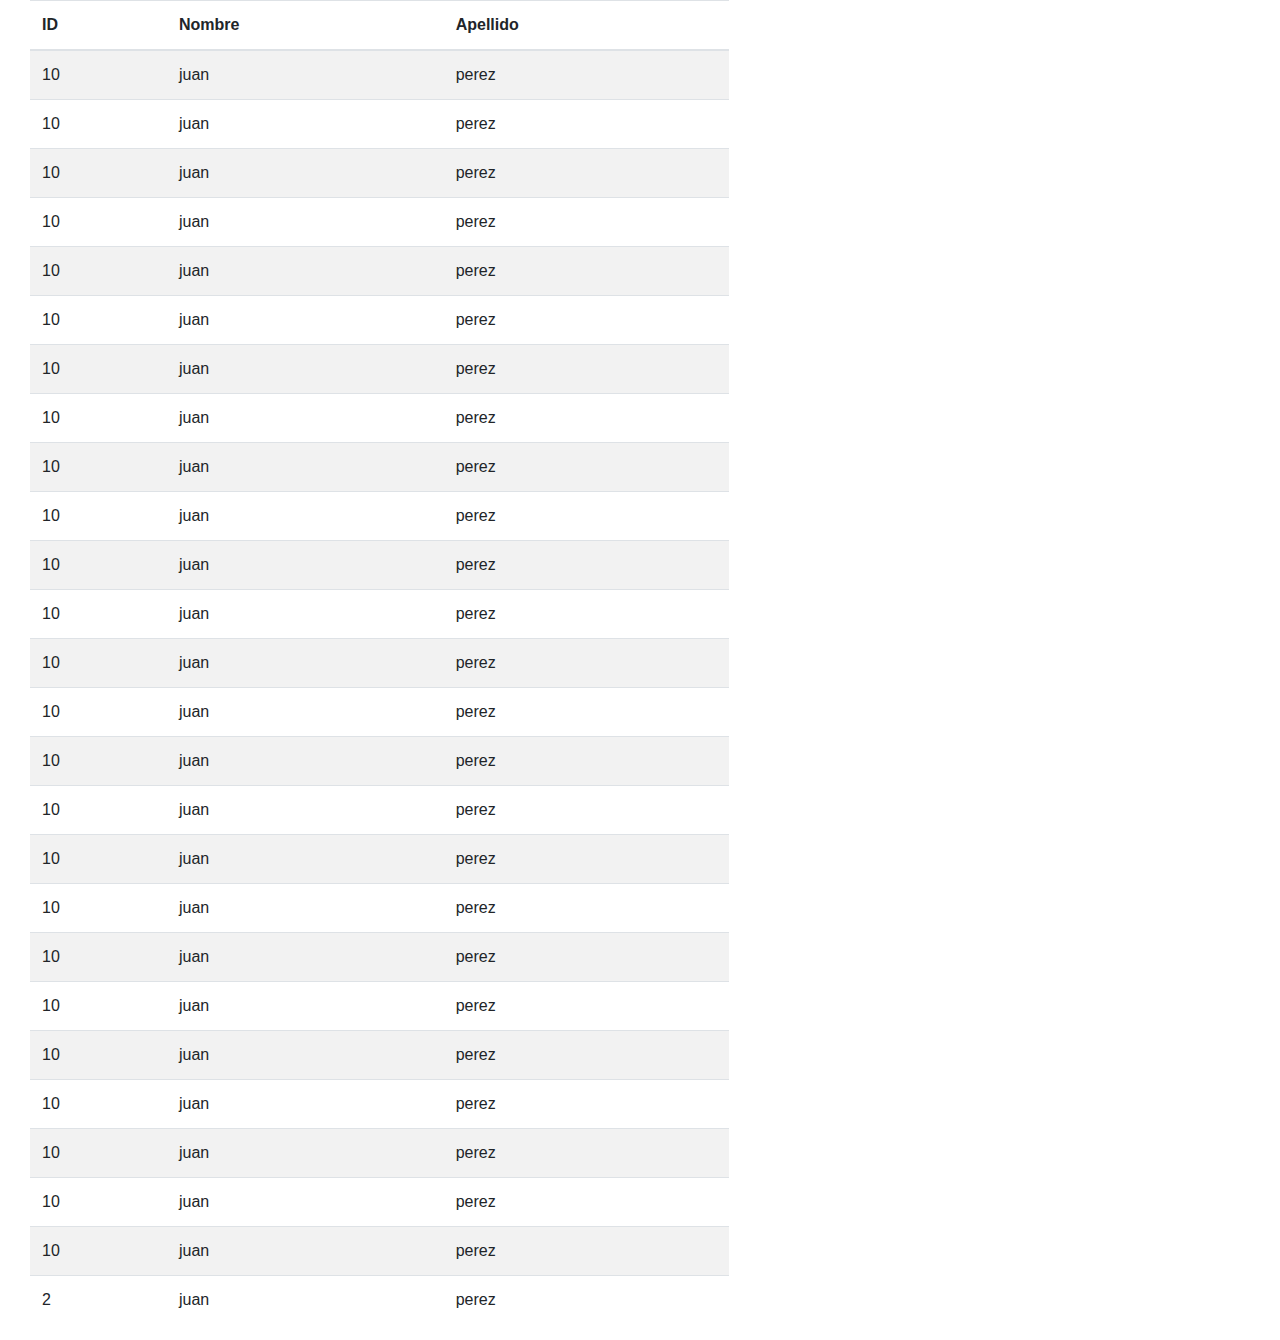
<file: Tabla/Tabla.html>
<!DOCTYPE html>
<html lang="en">
<head>
    <link rel="stylesheet" href="https://stackpath.bootstrapcdn.com/bootstrap/4.3.1/css/bootstrap.min.css">
    <link rel="stylesheet" href="http://cdn.datatables.net/1.10.22/css/jquery.dataTables.css">
</head>
<body>
    
    <div class="container-fluid">
        <div class="col-md-7">
            <table class="table table-striped" id="tabla">
                <thead>
                    <tr>
                        <th>ID</th>
                        <th>Nombre</th>
                        <th>Apellido</th>
                    </tr>
                </thead>
                <tbody>
                    <tr>
                        <td>10</td>
                        <td>juan</td>
                        <td>perez</td>
                    </tr>
                    <tr>
                        <td>10</td>
                        <td>juan</td>
                        <td>perez</td>
                    </tr>
                    <tr>
                        <td>10</td>
                        <td>juan</td>
                        <td>perez</td>
                    </tr>
                    <tr>
                        <td>10</td>
                        <td>juan</td>
                        <td>perez</td>
                    </tr>
                    <tr>
                        <td>10</td>
                        <td>juan</td>
                        <td>perez</td>
                    </tr>
                    <tr>
                        <td>10</td>
                        <td>juan</td>
                        <td>perez</td>
                    </tr>
                    <tr>
                        <td>10</td>
                        <td>juan</td>
                        <td>perez</td>
                    </tr>
                    <tr>
                        <td>10</td>
                        <td>juan</td>
                        <td>perez</td>
                    </tr>
                    <tr>
                        <td>10</td>
                        <td>juan</td>
                        <td>perez</td>
                    </tr>
                    <tr>
                        <td>10</td>
                        <td>juan</td>
                        <td>perez</td>
                    </tr>
                    <tr>
                        <td>10</td>
                        <td>juan</td>
                        <td>perez</td>
                    </tr>
                    <tr>
                        <td>10</td>
                        <td>juan</td>
                        <td>perez</td>
                    </tr>
                    <tr>
                        <td>10</td>
                        <td>juan</td>
                        <td>perez</td>
                    </tr>
                    <tr>
                        <td>10</td>
                        <td>juan</td>
                        <td>perez</td>
                    </tr>
                    <tr>
                        <td>10</td>
                        <td>juan</td>
                        <td>perez</td>
                    </tr>
                    <tr>
                        <td>10</td>
                        <td>juan</td>
                        <td>perez</td>
                    </tr>
                    <tr>
                        <td>10</td>
                        <td>juan</td>
                        <td>perez</td>
                    </tr>
                    <tr>
                        <td>10</td>
                        <td>juan</td>
                        <td>perez</td>
                    </tr>
                    <tr>
                        <td>10</td>
                        <td>juan</td>
                        <td>perez</td>
                    </tr>
                    <tr>
                        <td>10</td>
                        <td>juan</td>
                        <td>perez</td>
                    </tr>
                    <tr>
                        <td>10</td>
                        <td>juan</td>
                        <td>perez</td>
                    </tr>
                    <tr>
                        <td>10</td>
                        <td>juan</td>
                        <td>perez</td>
                    </tr>
                    <tr>
                        <td>10</td>
                        <td>juan</td>
                        <td>perez</td>
                    </tr>
                    <tr>
                        <td>10</td>
                        <td>juan</td>
                        <td>perez</td>
                    </tr>
                    <tr>
                        <td>10</td>
                        <td>juan</td>
                        <td>perez</td>
                    </tr>
                    <tr>
                        <td>2</td>
                        <td>juan</td>
                        <td>perez</td>
                    </tr>
                </tbody>
            </table>
        </div>
    </div>

    <script src="https://code.jquery.com/jquery-3.3.1.min.js"></script>
    <script src="https://cdn.datatables.net/1.10.19/js/jquery.dataTables.js"></script>

    <script>
        $('#tabla').DataTable();
    </script>
</body>
</html>
</file>
